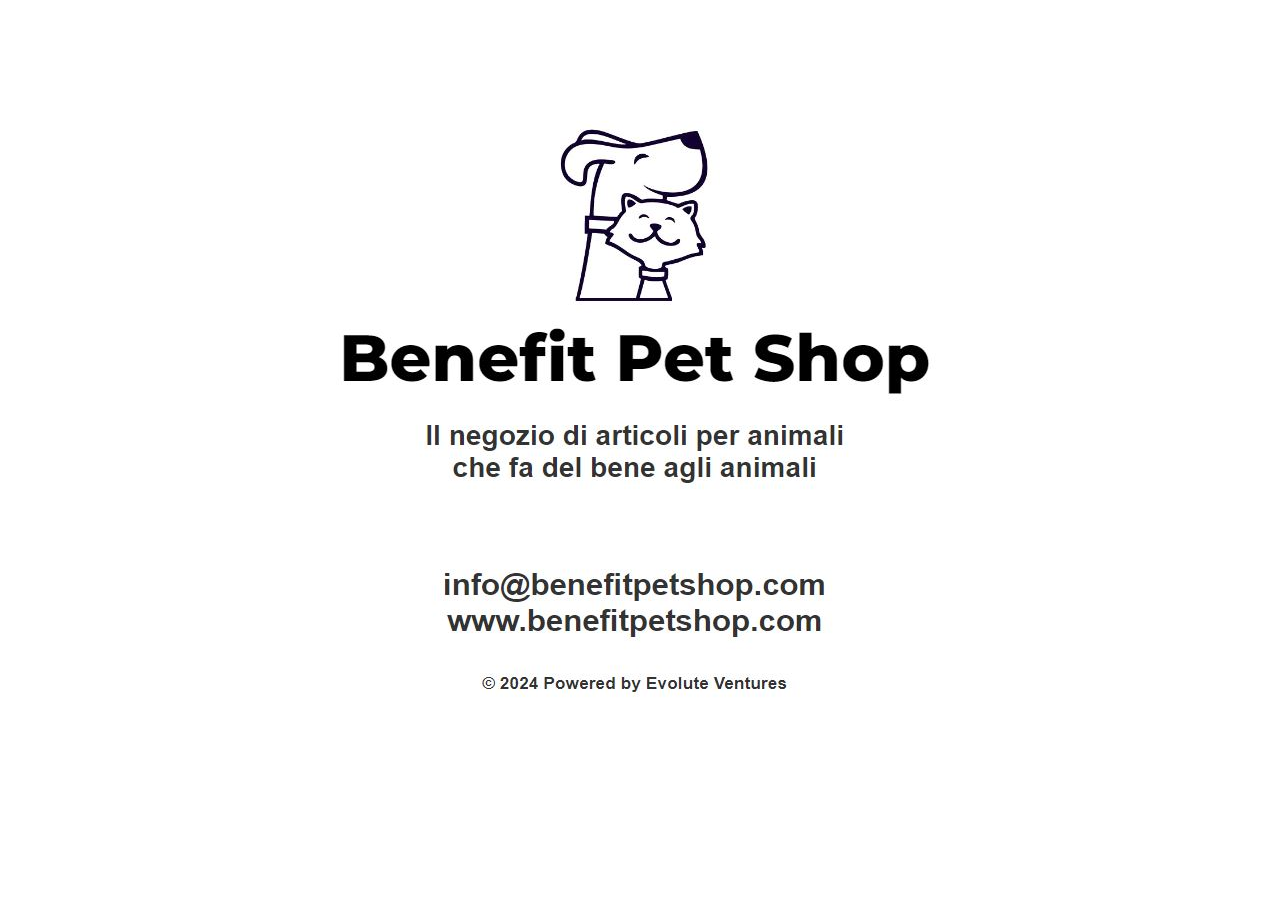
<file: bpetshop.html>
<!DOCTYPE html><html class="" lang="it"><head><script type="text/javascript" class="silex-json-styles" data-silex-static="">
    window.silex = window.silex || {}
    window.silex.data = {"site":{"width":1200},"pages":[{"id":"page-home","displayName":"home","link":{"linkType":"LinkTypePage","href":"#!page-home"},"canDelete":true,"canProperties":true,"canMove":true,"canRename":true,"opened":false}]}</script>
    <meta charset="UTF-8">
    <!-- generator meta tag -->
    <!-- leave this for stats and Silex version check -->
    <meta name="generator" content="Silex v2.2.14">
    <!-- End of generator meta tag -->
    <script type="text/javascript" src="https://editor.silex.me/static/2.12/jquery.js" data-silex-static=""></script>
    <script type="text/javascript" src="https://editor.silex.me/static/2.12/jquery-ui.js" data-silex-static="" data-silex-remove-publish=""></script>
    <script type="text/javascript" src="https://editor.silex.me/static/2.12/pageable.js" data-silex-static="" data-silex-remove-publish=""></script>
    <script type="text/javascript" src="https://editor.silex.me/static/2.12/front-end.js" data-silex-static=""></script>
    <link rel="stylesheet" href="https://editor.silex.me/static/2.12/normalize.css" data-silex-static="">
    <link rel="stylesheet" href="https://editor.silex.me/static/2.12/front-end.css" data-silex-static="">

    <style class="silex-style"></style>
    <script type="text/javascript" class="silex-script"></script>
    <style class="silex-inline-styles">.body-initial {background-color: rgba(255,255,255,1); position: static;}.silex-id-1478366444112-1 {background-color: transparent; position: static; margin-top: -1px;}.silex-id-1478366444112-0 {background-color: transparent; min-height: 100px; position: relative; margin-left: auto; margin-right: auto;}.silex-id-1474394621033-3 {position: static; margin-top: -1px;}.silex-id-1474394621032-2 {background-color: transparent; min-height: 600px; position: relative; margin-left: auto; margin-right: auto;}.silex-id-1478366450713-3 {background-color: transparent; position: static; margin-top: -1px;}.silex-id-1478366450713-2 {background-color: transparent; min-height: 100px; position: relative; margin-left: auto; margin-right: auto;}.silex-id-1715841499859-1 {width: 694px; height: 599px; position: absolute; top: -1px; left: 248px;}@media only screen and (max-width: 480px) {.silex-id-1478366444112-0 {min-height: 22px;}.silex-id-1715841499859-1 {height: 443px; top: -73px; left: -1px; width: 462px;}}</style>
    <title>Benefit Pet Shop</title>
    

    
<style class="silex-prodotype-style" data-style-id="all-style">.text-element > .silex-element-content {font-family: 'Roboto', sans-serif;}</style><link href="https://fonts.googleapis.com/css?family=Roboto" rel="stylesheet" class="silex-custom-font"><meta name="viewport" content="width=device-width, initial-scale=1"><style class="silex-style-settings">.website-width {width: 1200px;}@media (min-width: 481px) {.silex-editor {min-width: 1400px;}}</style><link href="fps%20favicon.png" rel="shortcut icon"><meta property="description" content="Il negozio di articoli per animali che fa del bene agli animali"></head>

<body data-silex-id="body-initial" class="body-initial all-style enable-mobile prevent-resizable prevent-selectable editable-style silex-runtime" data-silex-type="container-element" style="">
    









    <section data-silex-type="container-element" class="container-element editable-style silex-id-1478366444112-1 section-element prevent-resizable page-page-1 page-home paged-element" data-silex-id="silex-id-1478366444112-1">
        <div data-silex-type="container-element" class="editable-style silex-element-content silex-id-1478366444112-0 container-element website-width" data-silex-id="silex-id-1478366444112-0" style=""></div>
    </section>
    <section data-silex-type="container-element" class="container-element editable-style silex-id-1474394621033-3 section-element prevent-resizable page-page-1 page-home paged-element" data-silex-id="silex-id-1474394621033-3">
        <div data-silex-type="container-element" class="editable-style silex-element-content silex-id-1474394621032-2 container-element website-width selected" data-silex-id="silex-id-1474394621032-2"><div data-silex-type="image-element" class="editable-style image-element silex-id-1715841499859-1" data-silex-id="silex-id-1715841499859-1" style=""><img src="benefitpetshop%20frozen%20landing%20page.JPG"></div></div>
    </section>
    <section data-silex-type="container-element" class="container-element editable-style silex-id-1478366450713-3 section-element prevent-resizable page-page-1 page-home paged-element" data-silex-id="silex-id-1478366450713-3">
        <div data-silex-type="container-element" class="editable-style silex-element-content silex-id-1478366450713-2 container-element website-width" data-silex-id="silex-id-1478366450713-2">

            
        </div>
    </section>
















</body></html>
</file>
